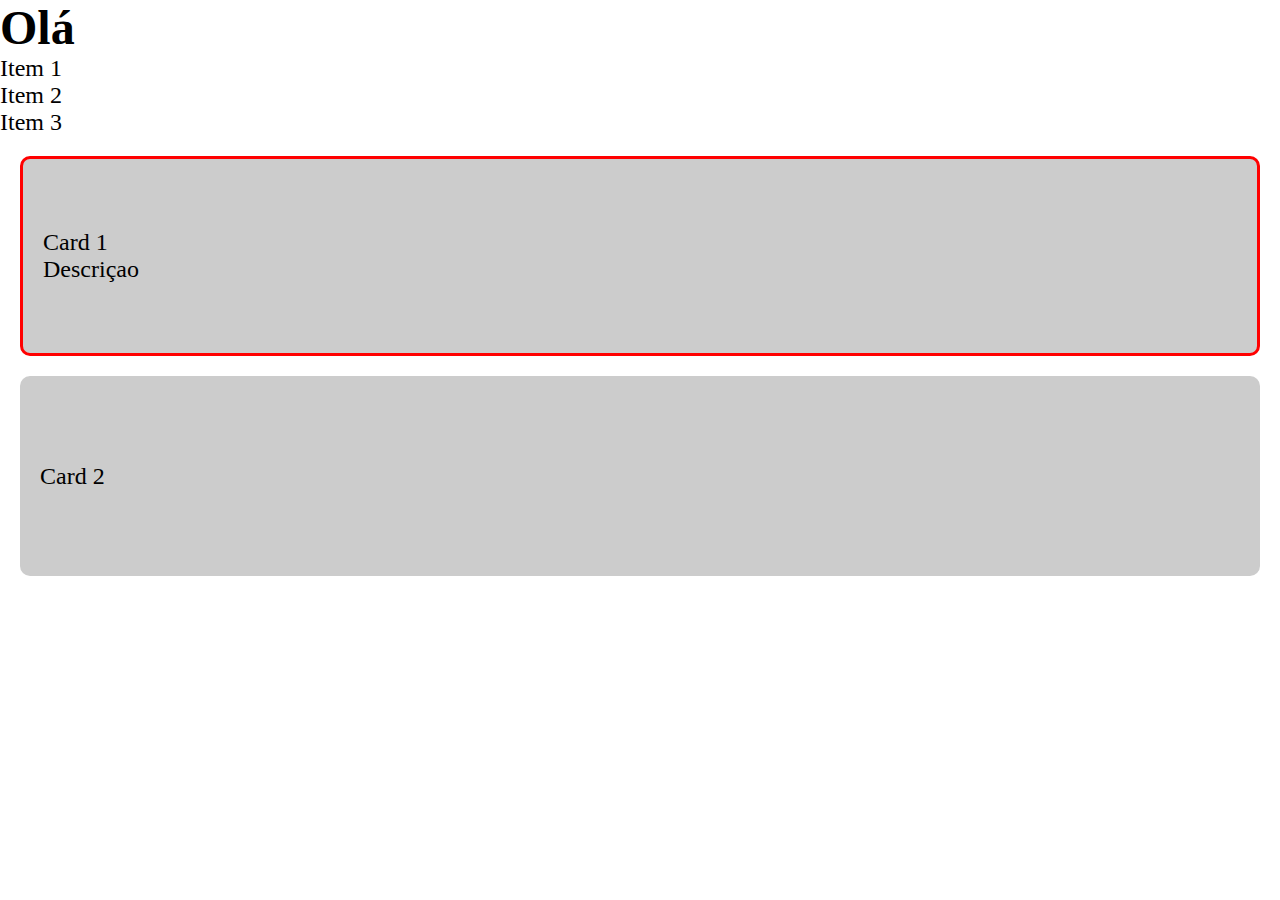
<file: 19.dom/index.html>
<!DOCTYPE html>
<html lang="en">
<head>
    <meta charset="UTF-8">
    <meta http-equiv="X-UA-Compatible" content="IE=edge">
    <meta name="viewport" content="width=device-width, initial-scale=1.0">
    <title>Document</title>

    <link rel="stylesheet" href="style.css" />
</head>
<body>
    <h1>Olá</h1>
    <ul>
        <li>Item 1</li>
        <li>Item 2</li>
        <li>Item 3</li>
    </ul>
    <div class="card" data-product-id="32">
        <p>Card 1</p>
    </div>
    <div class="card" data-product-id="45">
        <p>Card 2</p>
    </div>
    <script src="./script.js"></script>
</body>
</html>
</file>
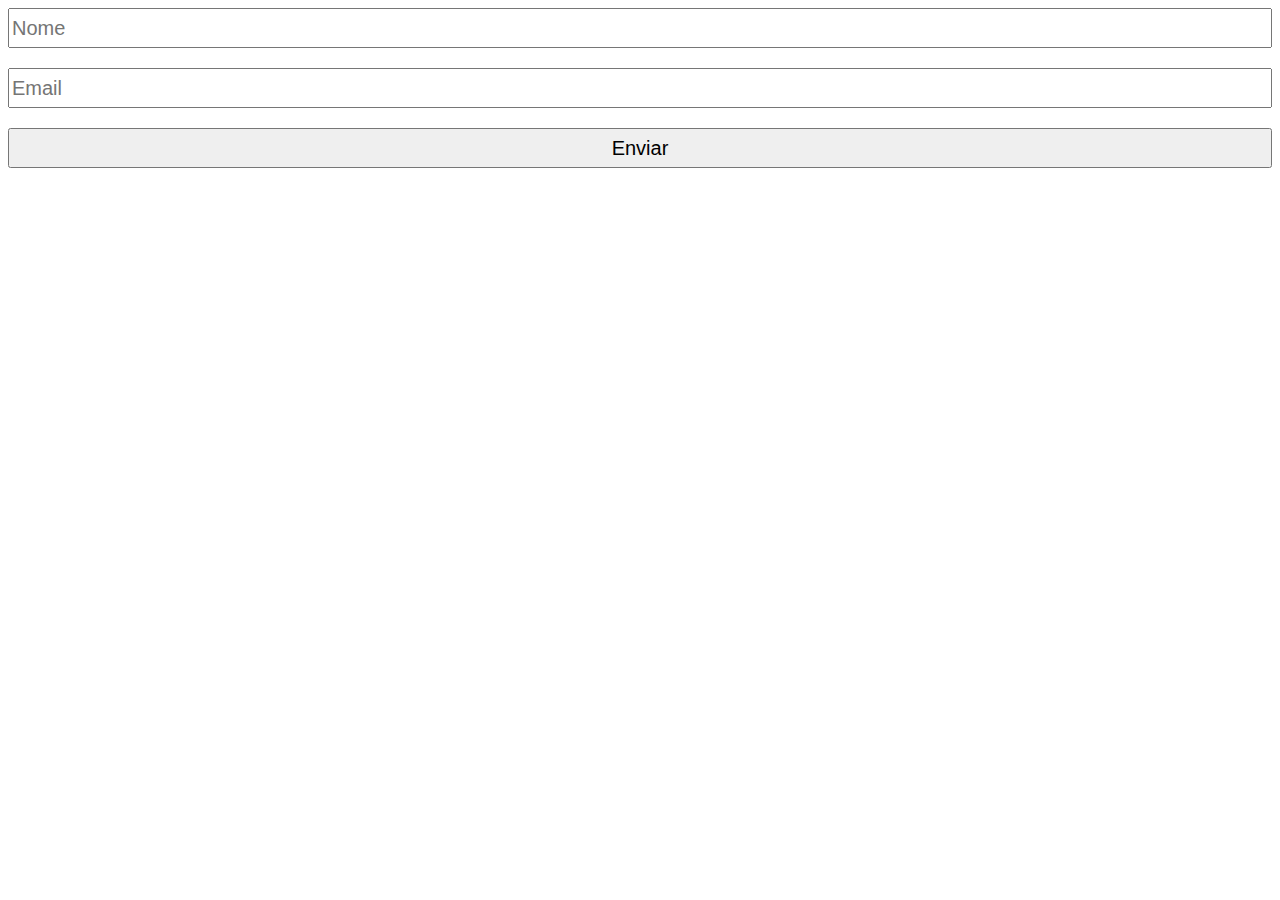
<file: 20.eventos/index.html>
<!DOCTYPE html>
<html lang="en">
<head>
    <meta charset="UTF-8">
    <meta http-equiv="X-UA-Compatible" content="IE=edge">
    <meta name="viewport" content="width=device-width, initial-scale=1.0">
    <title>Aula</title>

    <link rel="stylesheet" href="style.css">
</head>
<body>
    <form name="cadastro">
        <input name="name" type="text" placeholder="Nome">
        <input name="email" type="text" placeholder="Email">
        
        <button type="submit">Enviar</button>
    </form>

    <script src="./script.js"></script>
</body>
</html>
</file>
<file: 19.dom/style.css>
* {
    box-sizing: border-box;
    margin: 0;
    padding: 0;
}

body{
    font-size: 24px;
}

.card {
    height: 200px;
    display: flex;
    flex-direction: column;
    justify-content: center;
    background-color: #ccc;
    margin: 20px;
    padding: 20px;
    border-radius: 10px;
}

.super-border {
    border: 3px red solid;
}
</file>
<file: 20.eventos/style.css>
* {
    box-sizing: border-box;
    font-size: 20px;
}

form {
    display: flex;
    flex-direction: column;
}

input, button {
    height: 40px;
    margin-bottom: 20px;
}

.input-error {
    border: 2px #f00 solid;
    background-color: #fdd;
}
</file>
